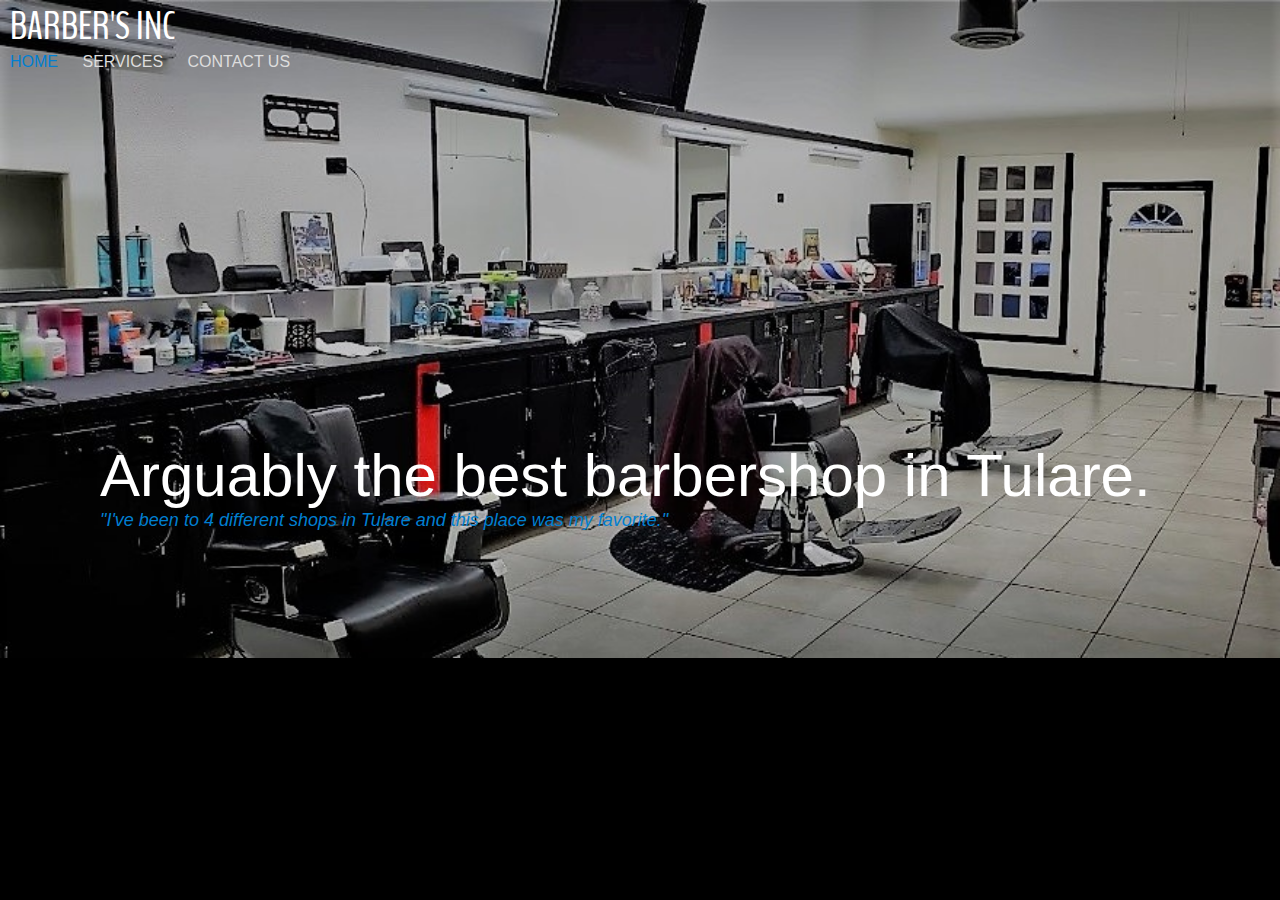
<file: index.html>
<!DOCTYPE html>
<html lang="en">
<head>
  <meta charset="UTF-8">  
  <meta name="viewport" content="width=device-width, initial-scale=1.0">
  <link rel="preconnect" href="https://fonts.googleapis.com">
  <link rel="preconnect" href="https://fonts.gstatic.com" crossorigin>
  <link href="https://fonts.googleapis.com/css2?family=BenchNine:wght@700&display=swap" rel="stylesheet">
  <link rel="stylesheet" href="styles.css">
  <title>Barber's Inc</title>
  <style>
    #index {color: #007FD1;} 
  </style>
</head>
<body id="mainpage">
  <div id="banner">
    <div id="name">
      BARBER'S INC    
    </div>
    <nav>
      <p><a id="index" href="index.html">HOME</a></p>
      <p><a id="services" href="services.html">SERVICES</a></p>
      <p><a id="contactus" href="contactus.html">CONTACT US</a></p>
    </nav> 
  </div>  
  <div id="maintext">
    Arguably the best barbershop in Tulare.
  </div>
  <div id="quote">
    "I've been to 4 different shops in Tulare and this place was my favorite."
  </div>
</body>
</html>
</file>
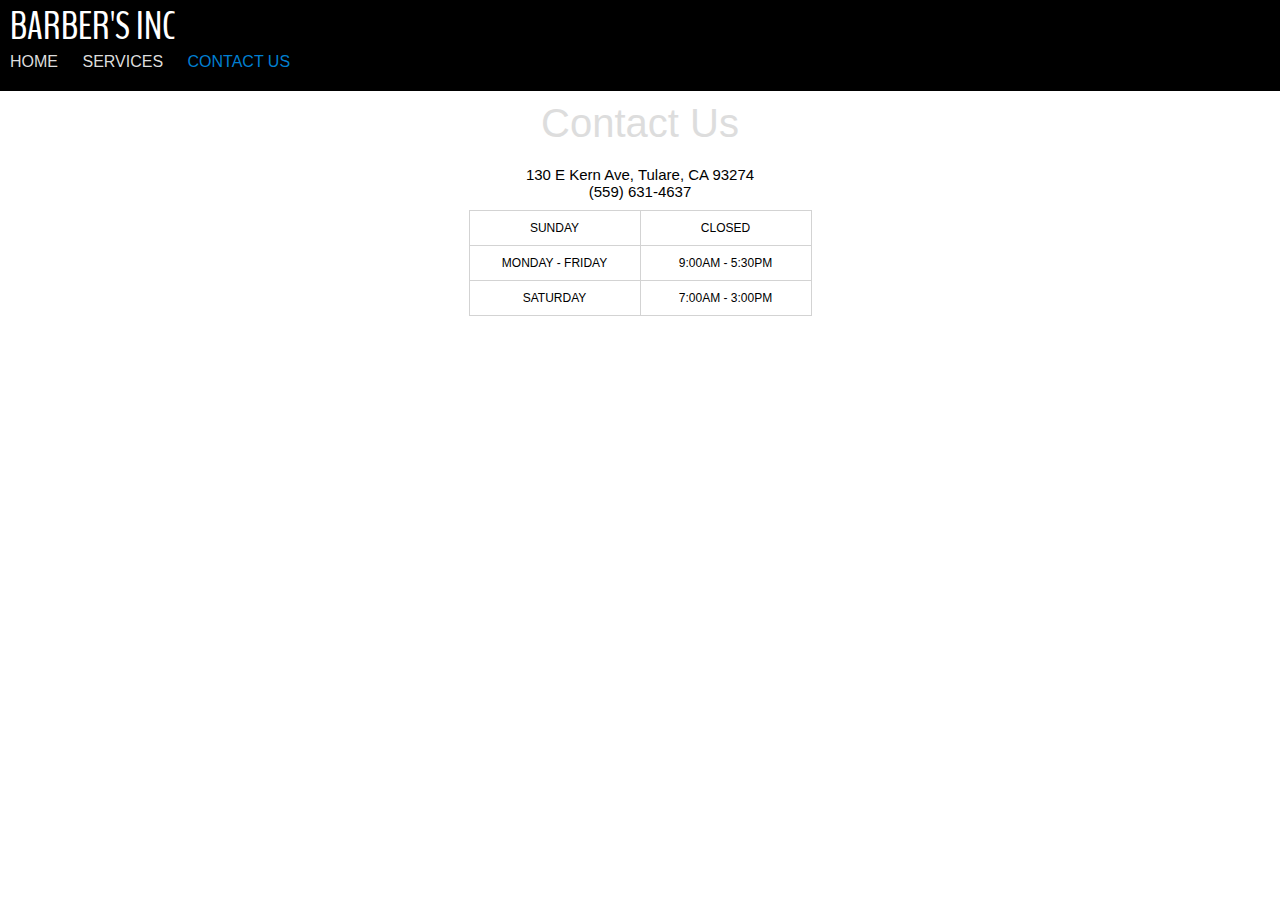
<file: contactus.html>
<!DOCTYPE html>
<html lang="en">
<head>
  <meta charset="UTF-8">  
  <meta name="viewport" content="width=device-width, initial-scale=1.0">
  <link rel="preconnect" href="https://fonts.googleapis.com">
  <link rel="preconnect" href="https://fonts.gstatic.com" crossorigin>
  <link href="https://fonts.googleapis.com/css2?family=BenchNine:wght@700&display=swap" rel="stylesheet">
  <link rel="stylesheet" href="styles.css">
  <title>Barber's Inc</title>
  <style>
    #contactus {color: #007FD1}  
    #banner {background-color: black;}  
  </style>
</head>
<body>
  <div id="banner">
    <div id="name">
      BARBER'S INC    
    </div>
    <nav>
      <p><a id="index" href="index.html">HOME</a></p>
      <p><a id="services" href="services.html">SERVICES</a></p>
      <p><a id="contactus" href="contactus.html">CONTACT US</a></p>
    </nav> 
  </div>
  <div class="pagetitle">
    Contact Us
  </div>
  <div id="contactinfo">
    130 E Kern Ave, Tulare, CA 93274<br>
    (559) 631-4637<br>
  </div>
  <div id="hours">
    <table>
      <tr>
        <td>SUNDAY</td>
        <td>CLOSED</td>
      </tr>
      <tr>
        <td>MONDAY - FRIDAY</td>
        <td>9:00AM - 5:30PM</td>
      </tr>
      <tr>
        <td>SATURDAY</td>
        <td>7:00AM - 3:00PM</td>
      </tr>
    </table>
  </div>
</body>
</html>
</file>
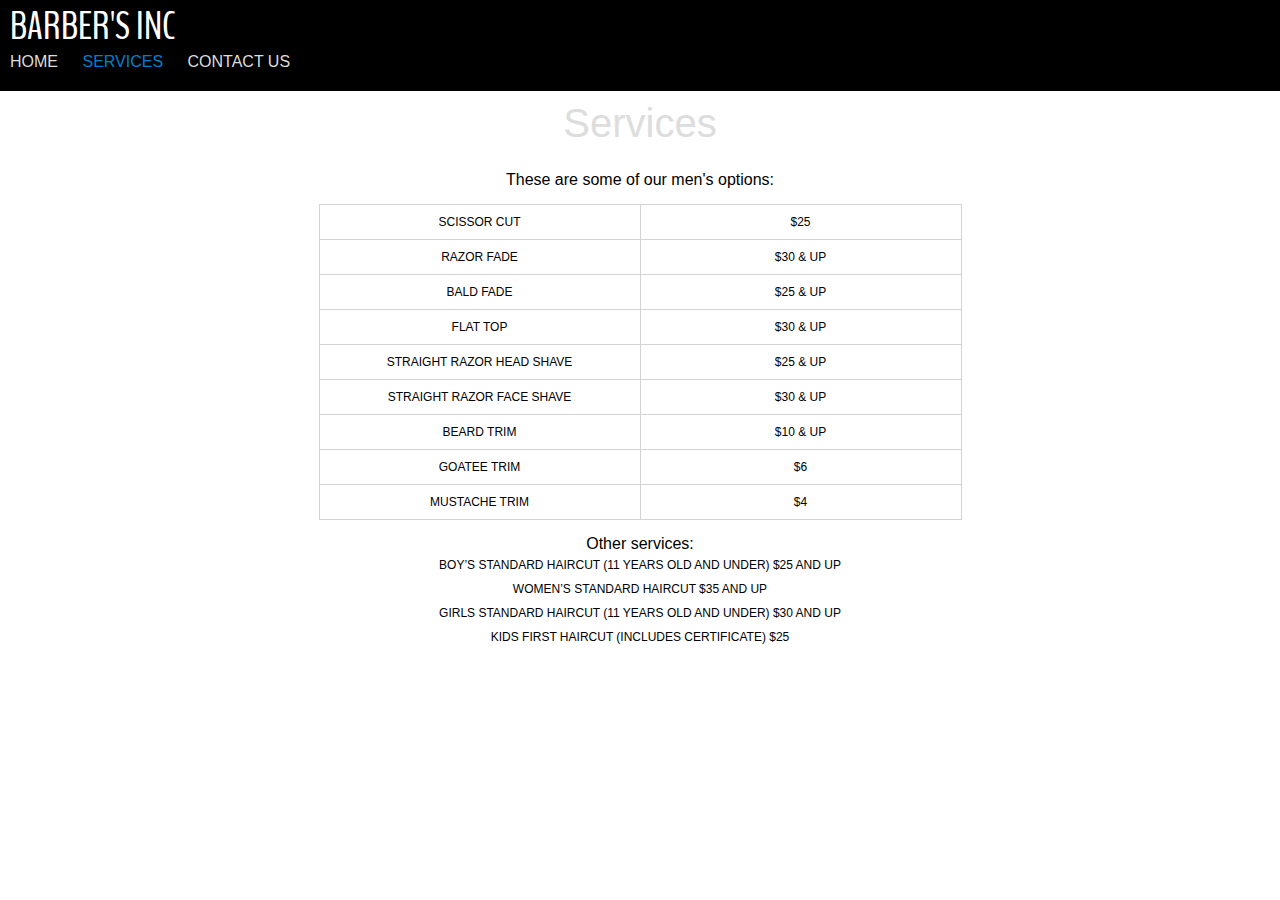
<file: services.html>
<!DOCTYPE html>
<html lang="en">
<head>
  <meta charset="UTF-8">  
  <meta name="viewport" content="width=device-width, initial-scale=1.0">
  <link rel="preconnect" href="https://fonts.googleapis.com">
  <link rel="preconnect" href="https://fonts.gstatic.com" crossorigin>
  <link href="https://fonts.googleapis.com/css2?family=BenchNine:wght@700&display=swap" rel="stylesheet">
  <link rel="stylesheet" href="styles.css">
  <title>Barber's Inc</title>
  <style>
    #services {color: #007FD1;}
    #banner {background-color: black;}  
  </style>
</head>
<body>
  <div id="banner">
    <div id="name">
      BARBER'S INC    
    </div>
    <nav>
      <p><a id="index" href="index.html">HOME</a></p>
      <p><a id="services" href="services.html">SERVICES</a></p>
      <p><a id="contactus" href="contactus.html">CONTACT US</a></p>
    </nav> 
  </div>
  <div class="pagetitle">
      Services
  </div>
  <!-- The data following is from http://www.dannysbarbershop.us/services/#mens-clipper-cut-28-and-up -->
  <div id="menscomment">These are some of our men's options:</div>
  <div id="servicetable">
    <table>
      <tr>
        <td>SCISSOR CUT</td>
        <td>$25</td>
      </tr>
      <tr>
        <td>RAZOR FADE</td>
        <td>$30 & UP</td>
      </tr>
      <tr>
        <td>BALD FADE</td>
        <td>$25 & UP</td>
      </tr>
      <tr>
        <td>FLAT TOP</td>
        <td>$30 & UP</td>
      </tr>
      <tr>
        <td>STRAIGHT RAZOR HEAD SHAVE</td>
        <td>$25 & UP</td>
      </tr>
      <tr>
        <td>STRAIGHT RAZOR FACE SHAVE</td>
        <td>$30 & UP</td>
      </tr>
      <tr>
        <td>BEARD TRIM</td>
        <td>$10 & UP</td>
      </tr>
      <tr>
        <td>GOATEE TRIM</td>
        <td>$6</td>
      </tr>
      <tr>
        <td>MUSTACHE TRIM</td>
        <td>$4</td>
      </tr> 
    </table>
  </div>
  <div id="otherservices">
    Other services:
    <div>BOY’S STANDARD HAIRCUT (11 YEARS OLD AND UNDER) $25 AND UP</div>   
    <div>WOMEN’S STANDARD HAIRCUT $35 AND UP</div> 
    <div>GIRLS STANDARD HAIRCUT (11 YEARS OLD AND UNDER) $30 AND UP</div>
    <div>KIDS FIRST HAIRCUT (INCLUDES CERTIFICATE) $25</div>
  </div>
</body>
</html>
</file>
<file: styles.css>
body {
  margin: 0px;
  font-family: 'Franklin Gothic Medium', 'Arial Narrow', Arial, sans-serif;
}

#name {
  margin: 10px;
  margin-top: 0px;
  margin-bottom: 0px;
  padding-bottom: 0px;
  font-family: 'BenchNine', sans-serif;
  font-size: 40px;
  color: white;
}

#mainpage {
  background-image: url('images/bishop.jpg');
  background-size: cover;
  background-repeat: no-repeat;
  height: 600px;
  background-color: black;
}

nav {
  margin-left: 10px;
  text-align: left;
}
  
nav p {
  padding-top: 0px;
  padding-bottom: 20px;
  margin: 0px;
  display: inline-block;
  margin-right: 20px;
}
  
nav a {
  text-decoration: none;
  color: #DDDDDD;
}
  
nav a:hover, nav a:focus {
  color: #910000;
}

#maintext {
  color: white;
  font-size: 60px;
  padding-left: 100px;
  padding-top: 350px;
}

#menscomment {
  text-align: center;
  padding: 15px;
}

#quote {
  font-style: italic;
  font-size: 18px;
  color: #007FD1;
  padding-left: 100px;
}

.pagetitle {
  font-size: 40px;
  color: #DDDDDD;
  text-align: center;
  margin: 10px;
}

table {
  margin: auto;
  padding: 10px;
  border-collapse: collapse;
}
   
td {
  width: 300px;
  margin: 0px;
  padding: 10px;
  font-size: 12px;
  text-align: center;
  border: lightgray solid 1px;
}

#otherservices{
  padding: 15px;
  text-align: center;
}

#otherservices div {
  font-size: 12px;
  padding: 5px;
}

#contactinfo {
  padding: 10px;
  font-size: 15px;
  text-align: center;
}

#hours table td {
    width: 150px;
}
</file>
